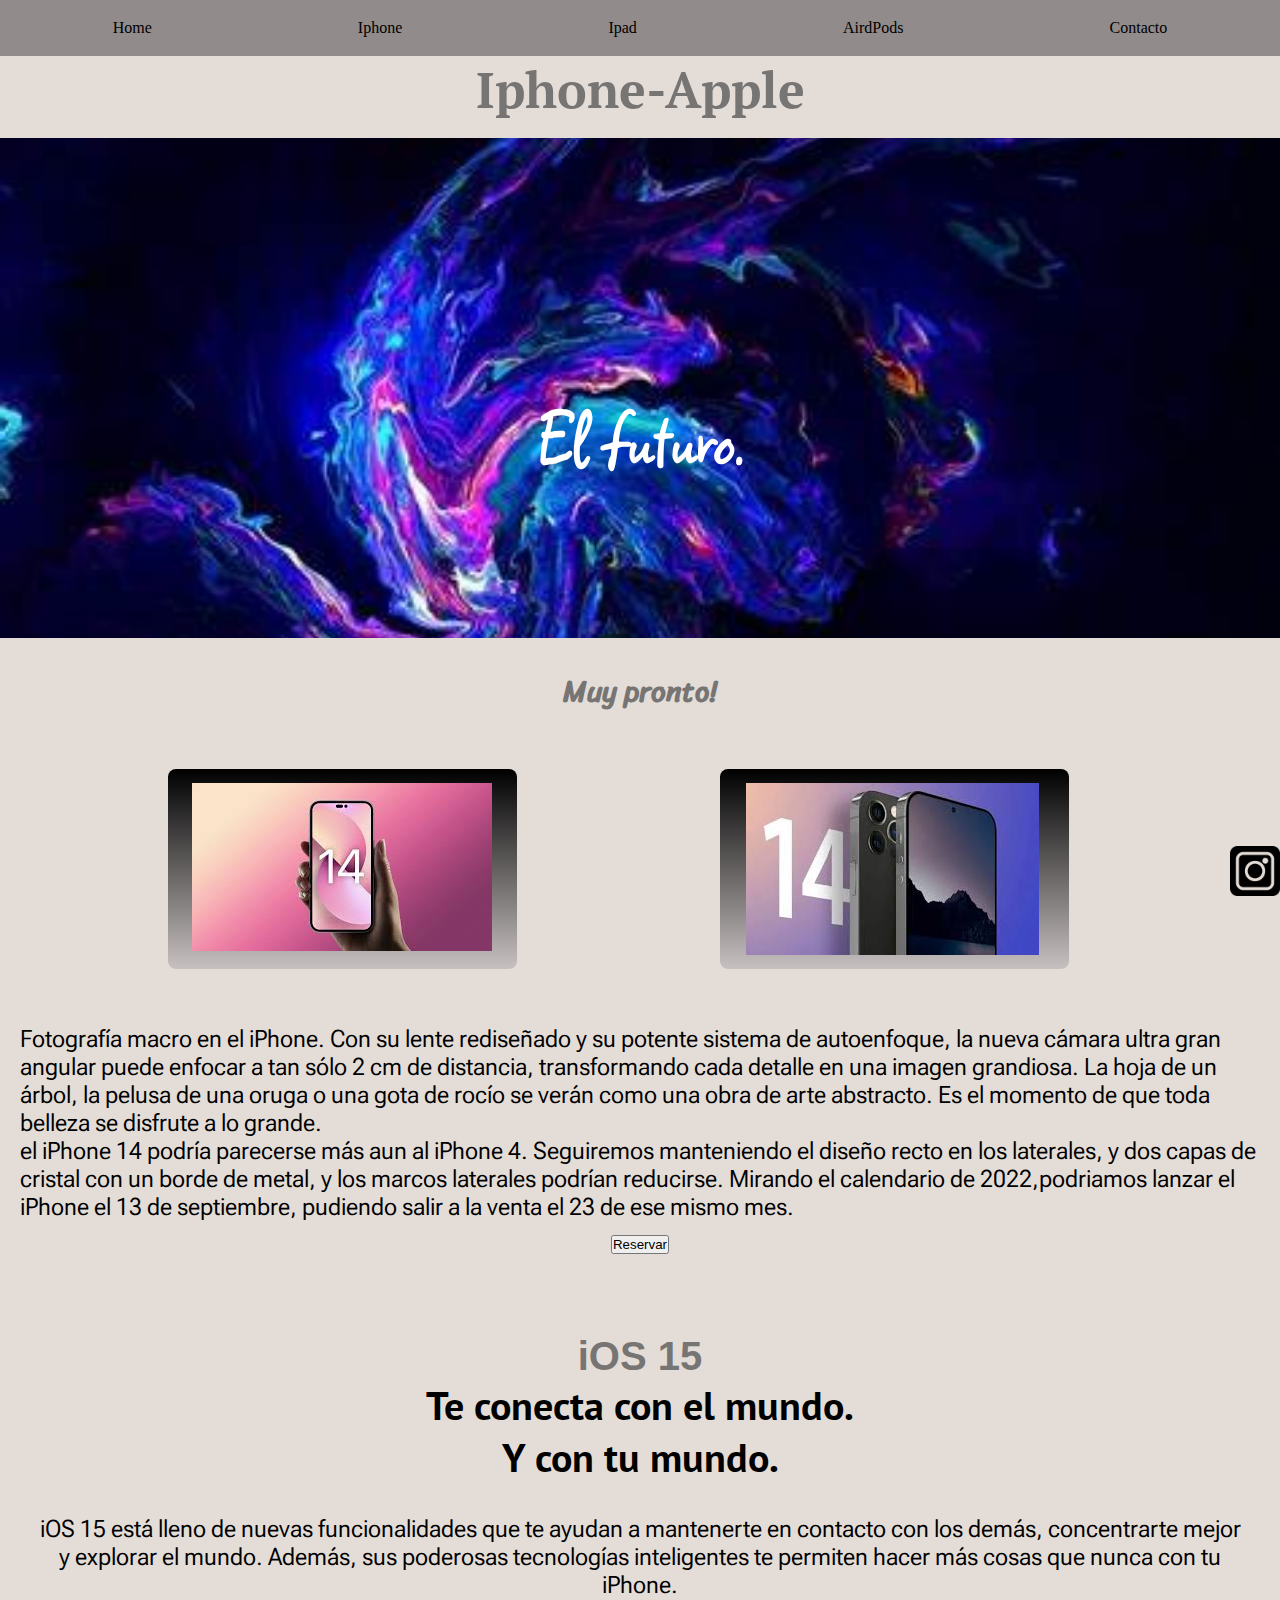
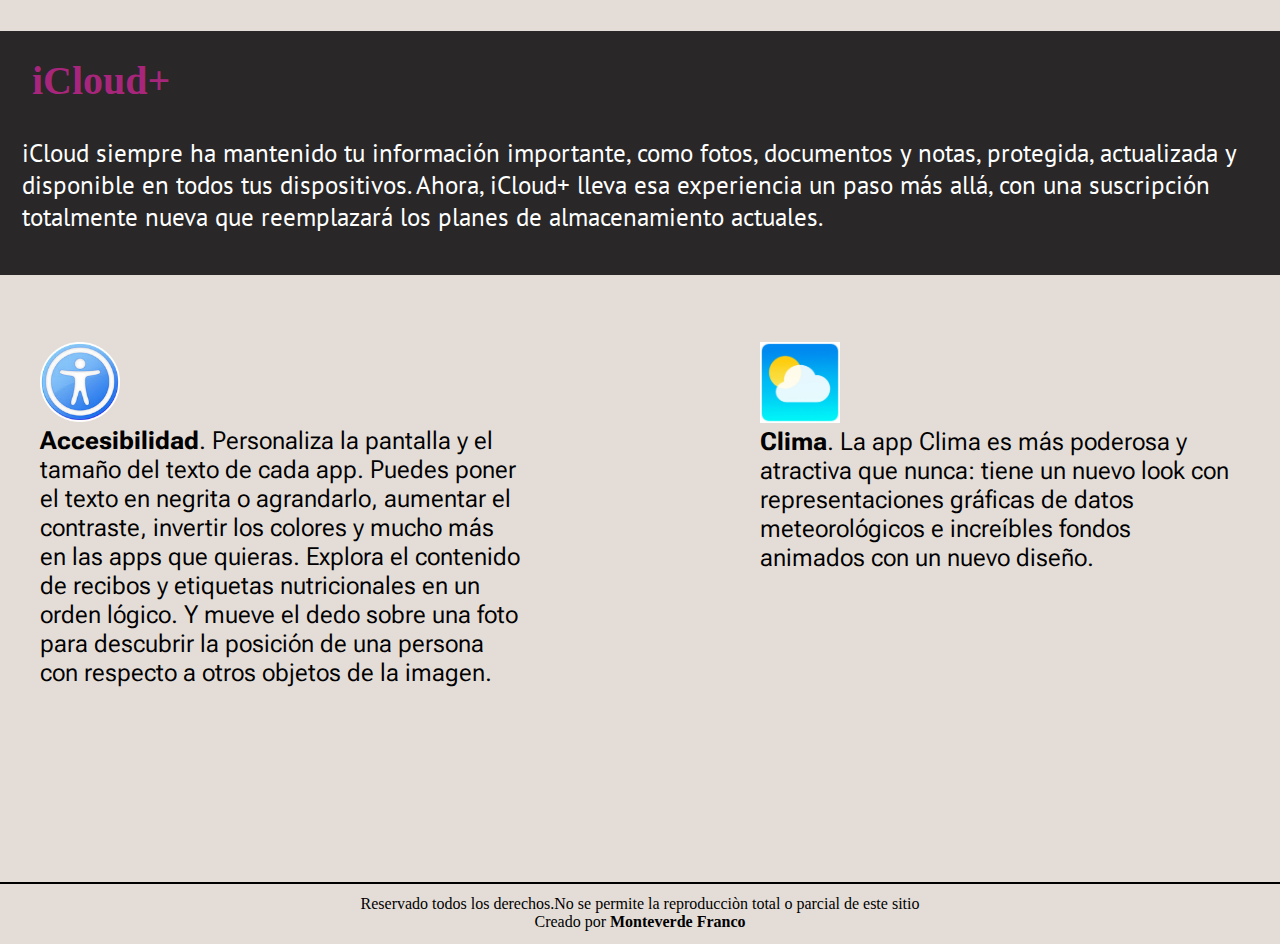
<file: index.html>
<!DOCTYPE html>
<html lang="en">

<head>
    <meta charset="UTF-8">
    <meta http-equiv="X-UA-Compatible" content="IE=edge">
    <meta name="viewport" content="width=device-width, initial-scale=1.0">
    <link rel="stylesheet" href="css/style.css">
    <title>Home</title>

    <!--Enlaces de tipografia-->

    <link rel="preconnect" href="https://fonts.googleapis.com">
    <link rel="preconnect" href="https://fonts.gstatic.com" crossorigin>
    <link href="https://fonts.googleapis.com/css2?family=Roboto+Flex:opsz,wght@8..144,100&display=swap" rel="stylesheet">

    <link rel="preconnect" href="https://fonts.googleapis.com">
    <link rel="preconnect" href="https://fonts.gstatic.com" crossorigin>
    <link href="https://fonts.googleapis.com/css2?family=PT+Serif:ital@1&display=swap" rel="stylesheet">

    <link rel="preconnect" href="https://fonts.googleapis.com">
    <link rel="preconnect" href="https://fonts.gstatic.com" crossorigin>
    <link href="https://fonts.googleapis.com/css2?family=Square+Peg&display=swap" rel="stylesheet">

    <link rel="preconnect" href="https://fonts.googleapis.com">
    <link rel="preconnect" href="https://fonts.gstatic.com" crossorigin>
    <link href="https://fonts.googleapis.com/css2?family=Sriracha&display=swap" rel="stylesheet">

    <link rel="preconnect" href="https://fonts.googleapis.com">
    <link rel="preconnect" href="https://fonts.gstatic.com" crossorigin>
    <link href="https://fonts.googleapis.com/css2?family=PT+Sans:ital@1&display=swap" rel="stylesheet">

</head>

<body>


    <header class=header>

        <nav>

            <ul>

                <li class="hijos">
                    <a href="index.html">Home</a>
                </li>

                <li class="hijos">
                    <a href="pages/iphone.html">Iphone</a>
                </li>

                <li class="hijos">
                    <a href="pages/ipad.html">Ipad</a>
                </li>

                <li class="hijos">
                    <a href="pages/airdpods.html">AirdPods</a>
                </li>

                <li class="hijos">
                    <a href="pages/contacto.html">Contacto</a>
                </li>

            </ul>

        </nav>

    </header>

    <main class="mainIndex">

        <h1>
            Iphone-Apple
        </h1>

        <div class="imagenUno">

            <h2 class="elFuturo">El futuro.</h2>

        </div>

    </main>


    <h2 class="subTitulo">

        Muy pronto!
    </h2>
    <div class="padreGridsIndex">

        <div class="imagenMuestra">
            <img src="img/iphone 14.jpg" alt="imagen">
        </div>

        <div class="imagenMuestraDos">
            <img src="img/iphone142.jpg" alt="imagen">
        </div>

        <div class="parrafoIndex">

            <p>
                Fotografía macro en el iPhone.
                Con su lente rediseñado y su potente sistema de autoenfoque, la nueva cámara ultra gran angular
                puede
                enfocar a tan sólo 2 cm de distancia, transformando cada detalle en una imagen grandiosa. La hoja de
                un
                árbol, la pelusa de una oruga o una gota de rocío se verán como una obra de arte abstracto. Es el
                momento de
                que toda belleza se disfrute a lo grande.
            </p>
            <p>
                el iPhone 14 podría parecerse más aun al iPhone 4. Seguiremos manteniendo el diseño recto en los
                laterales,
                y
                dos capas de cristal con un borde de metal, y los marcos laterales podrían reducirse.
                Mirando el calendario de 2022,podriamos lanzar el iPhone el 13 de septiembre, pudiendo salir a la
                venta
                el
                23 de
                ese mismo mes.
            </p>

            <div class="reservar">

                <input type="submit" value="Reservar">

            </div>

        </div>

        <section class="sectionDosIndex">
            <h3 class="subTituloDos">

                iOS 15

            </h3>

            <h3 class="parrafoIndexDos">

                Te conecta con el mundo.
                <div class="parrafoIndexTres">
                    Y con tu mundo.
                </div>

            </h3>
            <p class="parrafoIndexCuatro">
                iOS 15 está lleno de nuevas funcionalidades que te ayudan a mantenerte en contacto con los demás,
                concentrarte
                mejor y explorar el mundo. Además, sus poderosas tecnologías inteligentes te permiten hacer más
                cosas
                que
                nunca
                con tu iPhone.
            </p>

        </section>

        <div class="fondoIcloud">

            <h4 class="subTituloTres">
                iCloud+
            </h4>
            <p class="parrafoIndexCinco">
                iCloud siempre ha mantenido tu información importante, como fotos, documentos y notas, protegida,
                actualizada y
                disponible en todos tus dispositivos. Ahora, iCloud+ lleva esa experiencia un paso más allá, con una
                suscripción
                totalmente nueva que reemplazará los planes de almacenamiento actuales.
            </p>

        </div>

        <div class="padreAccesibilidad">

            <div class="imagenAccesibilidad">

                <img src="img/Iconoacc.PNG" alt="imagen">

            </div>
            <div class="parrafoAcc">

                <p>
                    <strong>Accesibilidad</strong>. Personaliza la pantalla y el tamaño del texto de cada app.
                    Puedes
                    poner
                    el
                    texto en negrita o agrandarlo, aumentar el contraste, invertir los colores y mucho más en las
                    apps
                    que
                    quieras. Explora el contenido de recibos y etiquetas nutricionales en un orden lógico. Y mueve
                    el
                    dedo
                    sobre
                    una foto para descubrir la posición de una persona con respecto a otros objetos de la imagen.
                </p>

            </div>

        </div>

        <div class="padreClima">

            <div class="imagenClima">

                <img src="img/clima.JPEG" alt="imagen">

            </div>
            <div class="parrafoClima">

                <p>
                    <strong>Clima</strong>. La app Clima es más poderosa y atractiva que nunca: tiene un nuevo look
                    con
                    representaciones gráficas de datos meteorológicos e increíbles fondos animados con un nuevo
                    diseño.
                </p>

            </div>
        </div>

        <footer>

            <p>
                Reservado todos los derechos.No se permite la reproducciòn total o parcial de este sitio
            <div>
                Creado por <strong>Monteverde Franco</strong>
            </div>
            </p>

        </footer>

    </div>

    <div class="fixed">
        <img src="img/instagram.png" alt="img">
    </div>

</body>

</html>
</file>
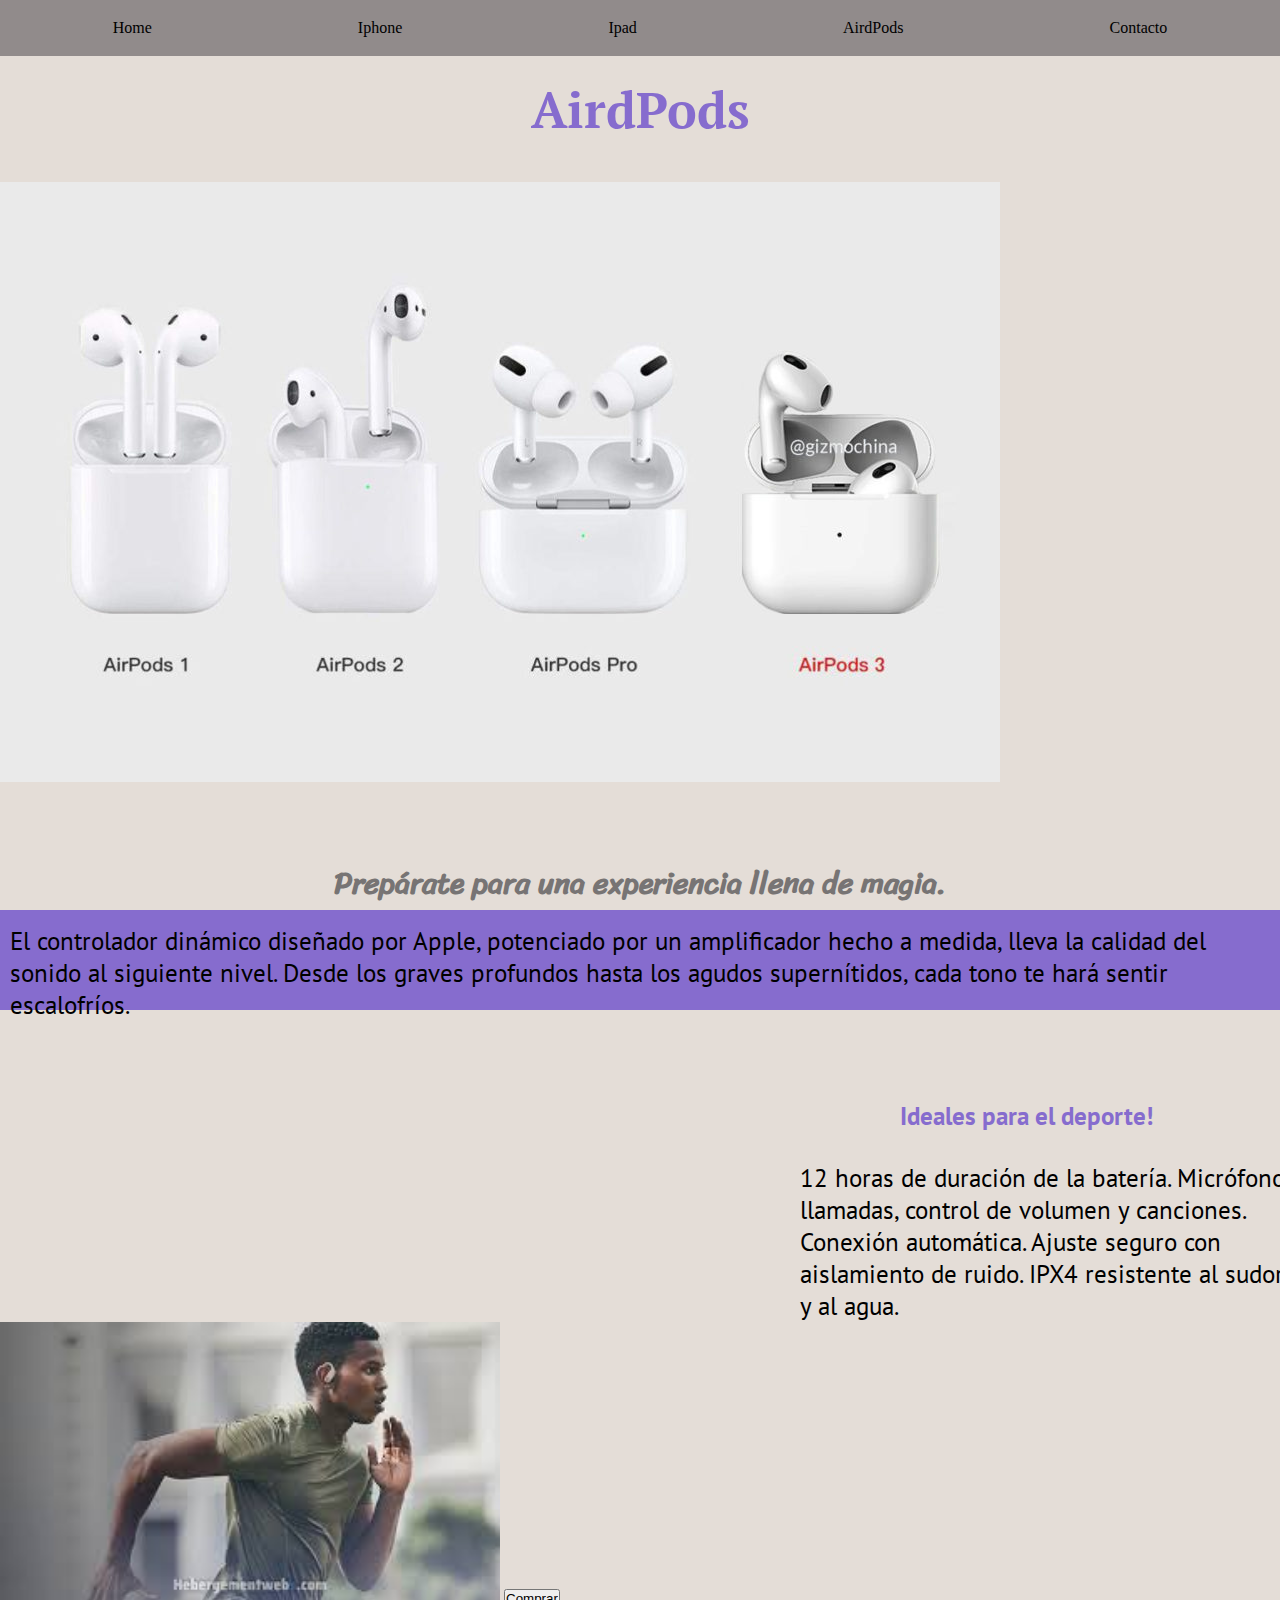
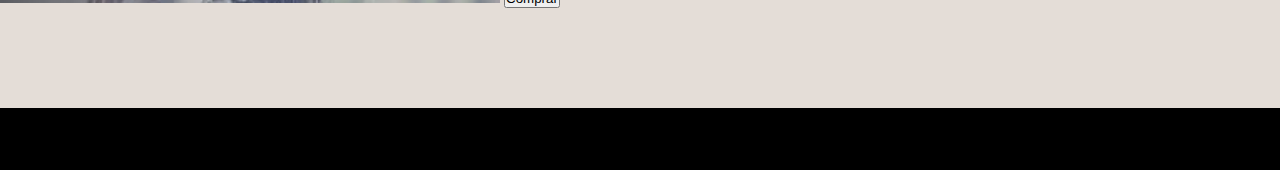
<file: pages/airdpods.html>
<!DOCTYPE html>
<html lang="en">

<head>
    <meta charset="UTF-8">
    <meta http-equiv="X-UA-Compatible" content="IE=edge">
    <meta name="viewport" content="width=device-width, initial-scale=1.0">
    <link rel="stylesheet" href="../css/style.css">
    <title>AirdPods</title>

    <!--Enlaces de tipografia-->
    <link rel="preconnect" href="https://fonts.googleapis.com">
    <link rel="preconnect" href="https://fonts.gstatic.com" crossorigin>
    <link href="https://fonts.googleapis.com/css2?family=PT+Serif:ital@1&display=swap" rel="stylesheet">

    <link rel="preconnect" href="https://fonts.googleapis.com">
    <link rel="preconnect" href="https://fonts.gstatic.com" crossorigin>
    <link href="https://fonts.googleapis.com/css2?family=Square+Peg&display=swap" rel="stylesheet">

    <link rel="preconnect" href="https://fonts.googleapis.com">
    <link rel="preconnect" href="https://fonts.gstatic.com" crossorigin>
    <link href="https://fonts.googleapis.com/css2?family=Sriracha&display=swap" rel="stylesheet">

    <link rel="preconnect" href="https://fonts.googleapis.com">
    <link rel="preconnect" href="https://fonts.gstatic.com" crossorigin>
    <link href="https://fonts.googleapis.com/css2?family=PT+Sans:ital@1&display=swap" rel="stylesheet">

</head>

<body>

    <header class=header>

        <nav>

            <ul>

                <li class="hijos">
                    <a href="../index.html">Home</a>
                </li>

                <li class="hijos">
                    <a href="iphone.html">Iphone</a>
                </li>

                <li class="hijos">
                    <a href="ipad.html">Ipad</a>
                </li>

                <li class="hijos">
                    <a href="airdpods.html">AirdPods</a>
                </li>

                <li class="hijos">
                    <a href="contacto.html">Contacto</a>
                </li>

            </ul>

        </nav>

    </header>
    <main class="mainAirdPods">

        <h1>
            AirdPods
        </h1>
        <img src="../img/AirdPods.jpg" alt="Imagen">

    </main>
    <section class="sectionAird">

        <h2>
            Prepárate para una experiencia llena de magia.
        </h2>
        <p>
            El controlador dinámico diseñado por Apple, potenciado por un amplificador hecho a medida, lleva la
            calidad del sonido al siguiente nivel. Desde los graves profundos hasta los agudos supernítidos, cada
            tono te hará sentir escalofríos.
        </p>

    </section>

    <div class="airdUsos">

        <h3>
            Ideales para el deporte!
        </h3>

        <p>
            12 horas de duración de la batería.
            Micrófono, llamadas, control de volumen y canciones.
            Conexión automática.
            Ajuste seguro con aislamiento de ruido.
            IPX4 resistente al sudor y al agua.
        </p>

    </div>
    <div class="airdImagenUso">
        <img src="../img/airdpodsdeportes.jpg" alt="Imagen">
        <input type="submit" value="Comprar">

    </div>

    <footer>
        <p>
            Reservado todos los derechos.No se permite la reproducciòn total o parcial de este sitio
        <div>
            Creado por <strong>Monteverde Franco</strong>
        </div>
        </p>
    </footer>


</body>

</html>
</file>
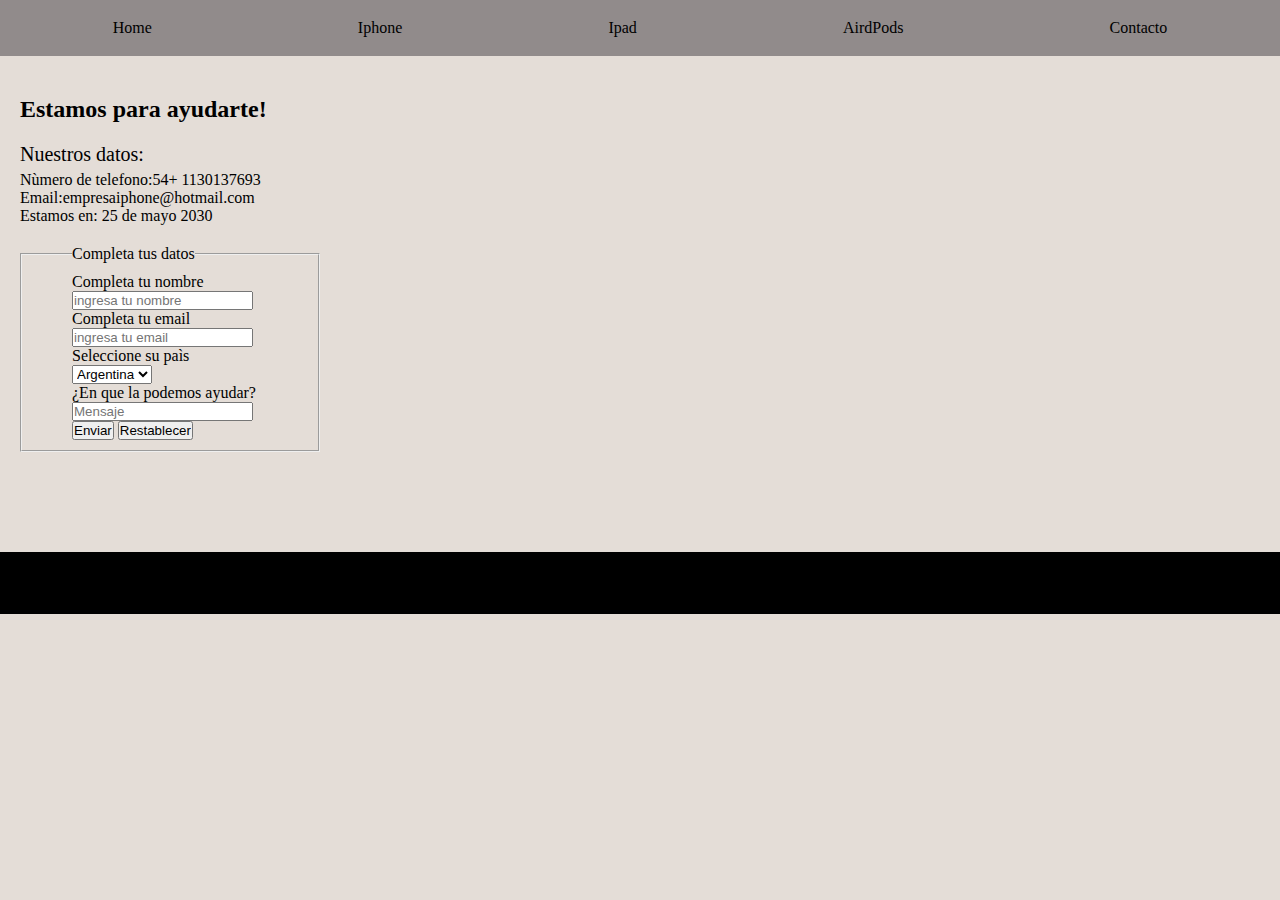
<file: pages/contacto.html>
<!DOCTYPE html>
<html lang="en">

<head>
    <meta charset="UTF-8">
    <meta http-equiv="X-UA-Compatible" content="IE=edge">
    <meta name="viewport" content="width=device-width, initial-scale=1.0">
    <link rel="stylesheet" href="../css/style.css">
    <title>Contacto</title>

    <!--Enlaces de tipografia-->
    <link rel="preconnect" href="https://fonts.googleapis.com">
    <link rel="preconnect" href="https://fonts.gstatic.com" crossorigin>
    <link href="https://fonts.googleapis.com/css2?family=PT+Serif:ital@1&display=swap" rel="stylesheet">

    <link rel="preconnect" href="https://fonts.googleapis.com">
    <link rel="preconnect" href="https://fonts.gstatic.com" crossorigin>
    <link href="https://fonts.googleapis.com/css2?family=Square+Peg&display=swap" rel="stylesheet">

    <link rel="preconnect" href="https://fonts.googleapis.com">
    <link rel="preconnect" href="https://fonts.gstatic.com" crossorigin>
    <link href="https://fonts.googleapis.com/css2?family=Sriracha&display=swap" rel="stylesheet">

    <link rel="preconnect" href="https://fonts.googleapis.com">
    <link rel="preconnect" href="https://fonts.gstatic.com" crossorigin>
    <link href="https://fonts.googleapis.com/css2?family=PT+Sans:ital@1&display=swap" rel="stylesheet">

</head>

<body>

    <header class=header>

        <nav>

            <ul>

                <li class="hijos">
                    <a href="../index.html">Home</a>
                </li>

                <li class="hijos">
                    <a href="iphone.html">Iphone</a>
                </li>

                <li class="hijos">
                    <a href="ipad.html">Ipad</a>
                </li>

                <li class="hijos">
                    <a href="airdpods.html">AirdPods</a>
                </li>

                <li class="hijos">
                    <a href="contacto.html">Contacto</a>
                </li>

            </ul>

        </nav>

    </header>
    <main class="mainContacto">

        <h2>
            Estamos para ayudarte!
        </h2>

    </main>
    <section class="sectionContacto">

        <p>

        <div>
            Nuestros datos:
        </div>
        <ul>
            <li>Nùmero de telefono:54+ 1130137693</li>
            <li>Email:empresaiphone@hotmail.com</li>
            <li>Estamos en: 25 de mayo 2030</li>
        </ul>

        </p>

    </section>
    <form class="formContacto">

        <fieldset>
            <legend>Completa tus datos</legend>
            <!--Para nombre-->
            <div>
                <label for="nombre">Completa tu nombre</label>

                <div>
                    <input type="text" name="nombre" placeholder="ingresa tu nombre">
                </div>
                <!--Para email-->
            </div>
            <label for="email">Completa tu email</label>
            </div>
            <div>
                <input type="email" name="email" placeholder="ingresa tu email">
            </div>

            <!--Para paìs-->
            <div>
                <label for="pais">Seleccione su paìs</label>
                <div>
                    <select name="pais" id="">
                        <option value="Argentina">Argentina</option>
                        <option value="Brasil">Brasil</option>
                        <option value="Uruguay">Uruguay</option>
                        <option value="Paraguay">Paraguay</option>
                        <option value="Chile">Chile</option>
                </div>
                </select>
            </div>
            <!--Mensaje-->
            <div>
                <label for="text">¿En que la podemos ayudar?</label>
                <div>
                    <input type="text" name=text placeholder="Mensaje">
                </div>
            </div>

            <!--Envio de formulario-->
            <div>
                <input type="submit" value="Enviar">
                <input type="reset" value="Restablecer">
            </div>

        </fieldset>

    </form>
    <footer>

        <p>
            Reservado todos los derechos.No se permite la reproducciòn total o parcial de este sitio
        <div>
            Creado por <strong>Monteverde Franco</strong>
        </div>
        </p>

    </footer>
</body>

</html>
</file>
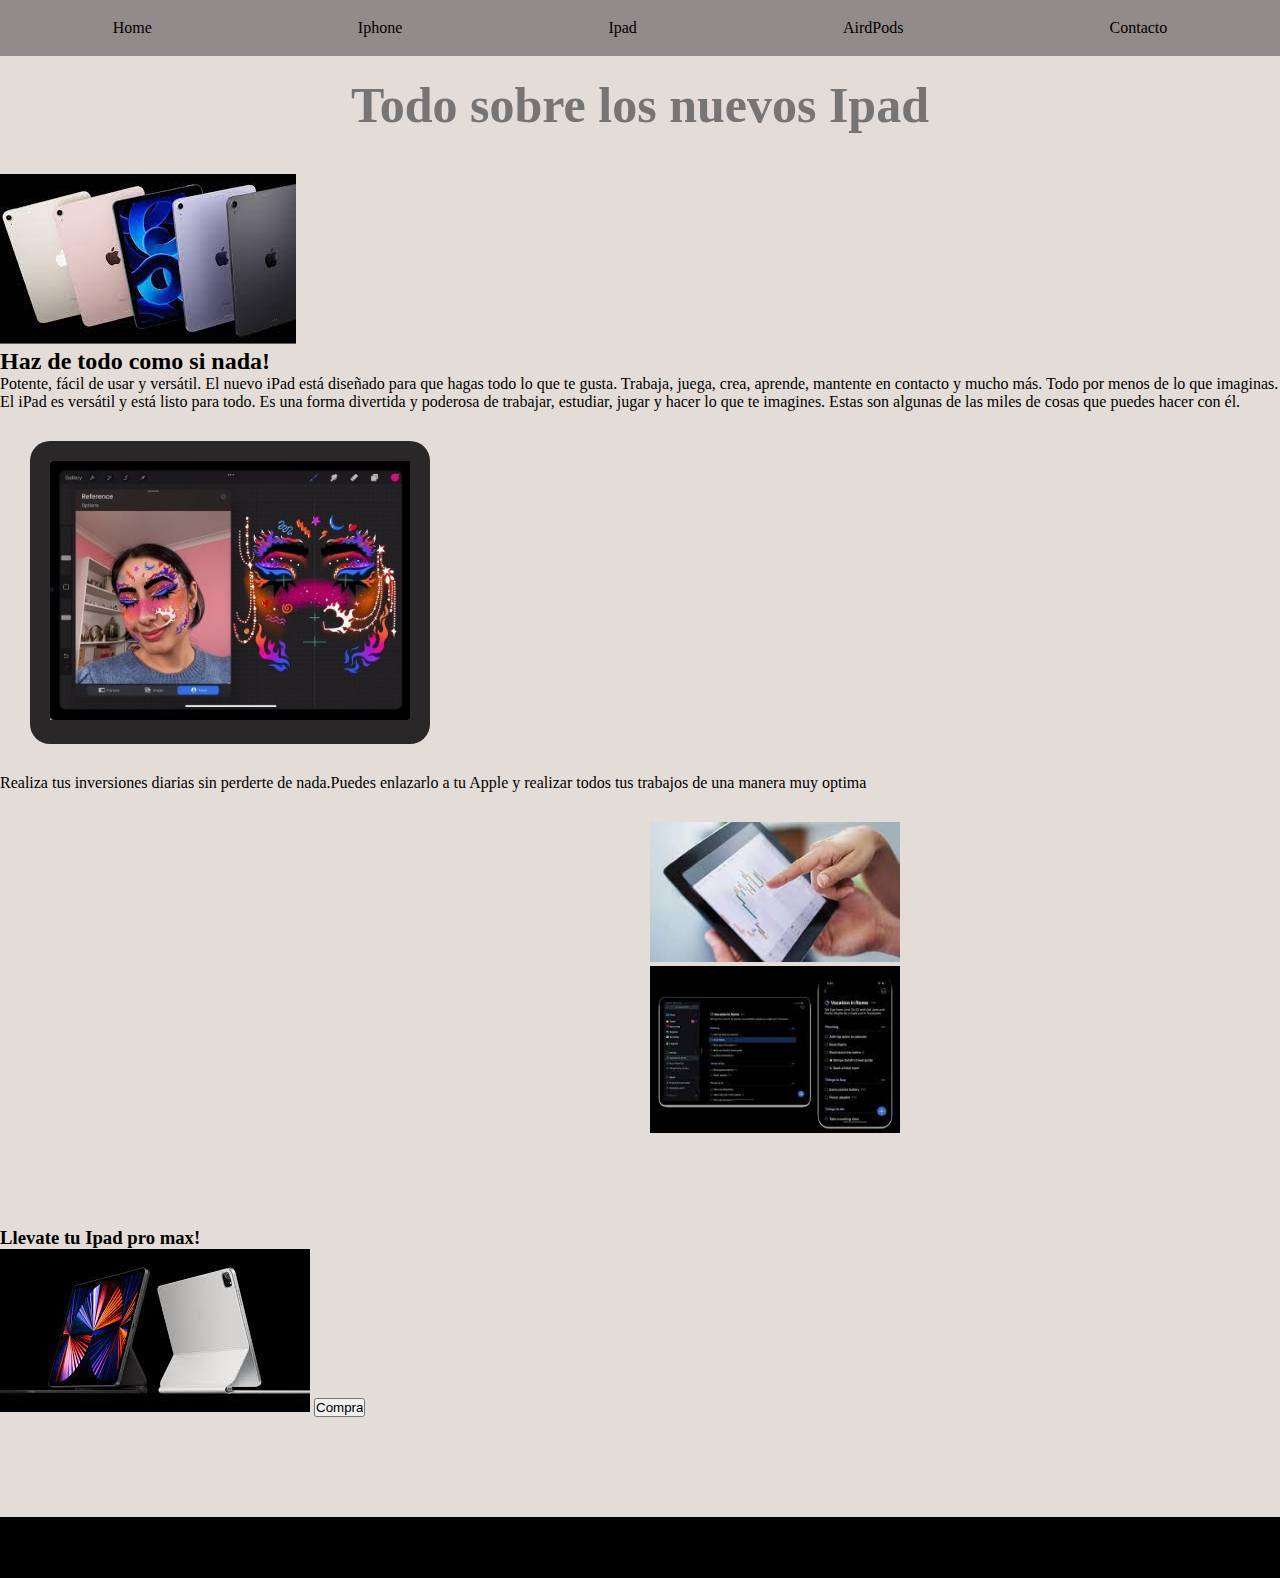
<file: pages/ipad.html>
<!DOCTYPE html>
<html lang="en">

<head>
    <meta charset="UTF-8">
    <meta http-equiv="X-UA-Compatible" content="IE=edge">
    <meta name="viewport" content="width=device-width, initial-scale=1.0">
    <!--Link de css bbootstrap-->

    <link href="https://cdn.jsdelivr.net/npm/bootstrap@5.2.0-beta1/dist/css/bootstrap.min.css" rel="stylesheet"
        integrity="sha384-0evHe/X+R7YkIZDRvuzKMRqM+OrBnVFBL6DOitfPri4tjfHxaWutUpFmBp4vmVor" crossorigin="anonymous">

    <link rel="stylesheet" href="../css/style.css">

    <title>Ipad</title>



</head>

<body>

    <header class=header>

        <nav>

            <ul>

                <li class="hijos">
                    <a href="../index.html">Home</a>
                </li>

                <li class="hijos">
                    <a href="iphone.html">Iphone</a>
                </li>

                <li class="hijos">
                    <a href="ipad.html">Ipad</a>
                </li>

                <li class="hijos">
                    <a href="airdpods.html">AirdPods</a>
                </li>

                <li class="hijos">
                    <a href="contacto.html">Contacto</a>
                </li>

            </ul>

        </nav>

    </header>

    <main class="mainIpad">

        <h1>
            Todo sobre los nuevos Ipad
        </h1>
        <img src="../img/ipad.jpg" alt="imagen">

    </main>

    <div class="containerFluid">

        <section>

            <div class="row">
                <h2 class="col-6 mx-3 text-danger">
                    Haz de todo como si nada!
                </h2>
            </div>

            <div class="row">
                <p class=" col-8 mx-3 lead">

                    Potente, fácil de usar y versátil. El nuevo iPad está diseñado para
                    que hagas todo lo que te gusta. Trabaja, juega, crea, aprende, mantente
                    en contacto y mucho más. Todo por menos de lo que imaginas.

                </p>
            </div>

            <div class="row">
                <p class=" col-8 mx-3 lead">

                    El iPad es versátil y está listo para todo. Es una forma divertida y poderosa de trabajar, estudiar,
                    jugar y hacer lo que te imagines. Estas son algunas de las miles de cosas que puedes hacer con él.

                </p>

            </div>
        </section>

        <div class="imagenDosIpad">

            <img src="../img/ipad1.jpg" alt="imagen">

        </div>

        <div class="row">
            <P class="col-6 position-absolute end-0 lead">
                Realiza tus inversiones diarias sin perderte de nada.Puedes enlazarlo a tu Apple
                y realizar todos tus trabajos de una manera muy optima
            </P>
        </div>

        <div class="imagenesIpad">

            <div class="row">

                <div class="col-5 my-5 py-3">
                    <img src="../img/ipad2.jpg" alt="imagen">
                </div>

                <div class="col-5 my-5 py-3">
                    <img src="../img/ipaddark.jpg" alt="">
                    
                </div>
            </div>
        </div>

        <div class="row">
            <h3 class="col-5 text-danger mx-3">
                Llevate tu Ipad pro max!
            </h3>
        </div>

        <div class="row">
            <div class="col-5 mx-3 ">
                <img src="../img/ipadpromax.jpg" alt="imagen">
                <input type="submit" value="Compra">
            </div>
        </div>

    </div>

    <footer>

        <p>
            Reservado todos los derechos.No se permite la reproducciòn total o parcial de este sitio
        <div>
            Creado por <strong>Monteverde Franco</strong>
        </div>
        </p>

    </footer>

</body>

</html>
</file>
<file: css/style.css>
* {
    margin: 0;
    padding: 0;
    box-sizing: border-box;
}

/* Css de Index*/

body {
    background-color: #e4ddd7;
}

.padreGridsIndex {
    display: grid;
    column-gap: 10rem;
    grid-template-columns: repeat(4, 1fr);
    grid-template-rows: repeat(7, fr);
    grid-template-areas: " subTitulo subTitulo subTitulo subTitulo"
        "  imgMu  imgMu imgMuDos imgMuDos"
        " parrIn parrIn parrIn parrIn"
        " secDIn secDIn secDIn secDIn"
        " fonIclou fonIclou fonIclou fonIclou"
        " padreAcc padreAcc padreCli padreCli"
        " footer footer footer footer";
}

.subTitulo {
    grid-area: subTitulo;
}

.imagenMuestra {
    grid-area: imgMu;
}

.imagenMuestraDos {
    grid-area: imgMuDos;
}

.parrafoIndex {
    grid-area: parrIn;
}

.sectionDosIndex {
    grid-area: secDIn;
}

.fondoIcloud {
    grid-area: fonIclou;
}

.padreAccesibilidad {
    grid-area: padreAcc;
    padding: 2.5rem;
    height: 30rem;
}

.padreClima {
    grid-area: padreCli;
    padding: 2.5rem;
}

footer {
    grid-area: footer;
}

/*Fin d grids*/

.header {
    background-color: #918b8b;
    padding: 0.6rem;
}

.header nav ul {
    display: flex;
    justify-content: space-around;
}

.hijos {
    margin: 0.6rem;
    list-style: none;
}

.header nav ul li a:hover {
    color: white;
    font-weight: 1.8rem;

}

.hijos a {
    color: black;
    text-decoration: none;
}

header {
    position: sticky;
    top: 0;
    z-index: 1;
}

.imagenUno {
    background-image: url("../img/elfuturo.jfif");
    background-size: cover;
    background-repeat: no-repeat;
    background-position: center;
    height: 31.2rem;
}

.imagenUno h2 {
    color: white;
    text-align: center;
    padding: 15.6rem;
    font-size: 5rem;
    font-family: 'Square Peg', cursive;
}


main h1 {
    text-align: center;
    font-family: 'PT Serif', serif;
    color: #777474;
    font-size: 3.1rem;
    margin: 0 0 1rem 0;
}

.subTitulo {
    margin: 1.8rem;
    font-family: 'Sriracha', cursive;
    text-align: center;
    color: #777474;
    font-size: 1.8rem;
}

.muyPronto {
    background-color: #8f8787;
    margin: 0.6rem;
    padding: 0.6rem;
    width: 20rem;

}

.imagenMuestra {
    background-image: linear-gradient(black, #c7c0c0);
    width: 21.8rem;
    height: 12.5rem;
    border-radius: 0.5rem;
    margin: 4% 30% 10% 30%;
}

.imagenMuestra:hover{
    animation-name: girar;
    animation-duration: 2s;
    animation-timing-function: linear;
    background-image: linear-gradient(to bottom,#c7c0c0,black);
}

@keyframes girar{
    from{
        transform: rotate(-10deg);
    }
    to{
        transform: rotate(10deg);
    }
}

.imagenMuestra img {
    padding: 0.9rem 0.6rem 0.6rem 1.5rem;
}

.imagenMuestraDos {
    background-image: linear-gradient(black, #c7c0c0);
    padding: 0 0 0 24px;
    width: 21.8rem;
    height: 12.5rem;
    border-radius: 0.5rem;
    margin: 4% 50% 10% 0;
}

.imagenMuestraDos:hover{
    animation-name: girar;
    animation-duration: 2s;
    animation-timing-function: linear;
    background-image: linear-gradient(to bottom,#c7c0c0,black);
}

.imagenMuestraDos img {
    padding: 0.9rem 0.6rem 0.6rem 0.1rem;
}

.parrafoIndex p {
    font-size: 1.5rem;
    margin: 0 1.25rem 0 1.25rem;
    font-family: 'Roboto Flex', sans-serif;
}

.reservar {
    text-align: center;
    margin: 0.9rem 0 0 0;
}


.colorSecundario {
    background-color: white;
}

.subTituloDos {
    margin: 5rem 0 0 0;
    text-align: center;
    font-size: 2.5rem;
    font-family: 'Inter', sans-serif;
    color: #777474;
}

.parrafoIndexDos {
    text-align: center;
    font-size: 2.5rem;
    font-family: 'PT Sans', sans-serif;
}

.parrafoIndexTres {
    text-align: center;
    font-size: 2.5rem;
    font-family: 'PT Sans', sans-serif;
}

.parrafoIndexCuatro {
    margin: 2rem;
    text-align: center;
    font-size: 1.5rem;
    font-family: 'Roboto Flex', sans-serif;
}

.subTituloTres {
    margin: 0 0 0 2rem;
    padding: 2% 0 0 0;
    font-size: 2.5rem;
    color: #a7267c;
}

.parrafoIndexCinco {
    margin: 0.5rem 0 4.3rem 0.6rem;
    width: 100%;
    padding: 2% 1% 0 1%;
    font-size: 25px;
    font-family: 'PT Sans', sans-serif;
    color: white;
}

.imagenAccesibilidad img {
    width: 80px;
}

.imagenClima img {
    width: 80px;
}

.parrafoAcc p {
    font-size: 25px;
    font-family: 'Roboto Flex', sans-serif;
}

.parrafoClima p {
    font-size: 25px;
    font-family: 'Roboto Flex', sans-serif;
}
footer {
    background-color: black;
    height: 1%;
    margin: 100px 0 0 0;
    text-align: center;
}

footer p{
    padding: 1% 0 0 0;
}

.fondoIcloud {
    background-color: rgb(41, 39, 39);
    height: 90%
}

.fixed {
    position: fixed;
    bottom: 0;
    right: 0;
}

.fixed img {
    width: 50px;
}  

@media screen and (max-width: 1024px){
    
    .imagenMuestra{
        margin: 4% 0 10% 10%; 
    }
    .imagenMuestraDos{
        margin: 4% 0 10% 0;
    }
}

@media screen and (max-width:1000px){

    .padreGridsIndex {
        display: grid;
        column-gap: 10rem;
        grid-template-columns: repeat(4, 1fr);
        grid-template-rows: repeat(9, fr);
        grid-template-areas: "subTitulo subTitulo subTitulo subTitulo"
                             "imgMu  imgMu imgMu  imgMu"
                             "imgMuDos imgMuDos imgMuDos imgMuDos"
                             "parrIn parrIn parrIn parrIn"
                             "secDIn secDIn secDIn secDIn"
                             "fonIclou fonIclou fonIclou fonIclou"
                             "padreAcc padreAcc padreAcc padreAcc"
                             "padreCli padreCli padreCli padreCli"
                             "footer footer footer footer";
    }

    .fondoIcloud{
        height: 90%;
    }

    .parrafoIndexCinco{
        padding: 0 1% 2% 0;
    }
    .imagenMuestra{
        margin:  5% auto;
    }
    .imagenMuestraDos{
        margin: 5% auto;
    }
    .parrafoIndex{
        margin: 0 0 0 5%;
    }

}

/*Css de Iphone*/

.padreGridsIphone {
    display: grid;
    grid-template-columns: repeat(2, 1fr);
    grid-template-rows: repeat(4, 1fr);
    height: 100vh;
    row-gap: 3.1rem;
    grid-template-areas: " priPu segPu"
                         " terPu cuarPu"
                         " accIpho pAccPar"
                         " footer  footer";
}

.mainIphone h1{
margin: 0 0 6rem 0;
}

.primerPublicacion{
    margin: 0 0 0 25%;
}

.primerPublicacion p{
    width: 60%;
    font-family: 'Roboto Flex', sans-serif;
    margin: 0 0 1rem 0;
    font-size: 1.2rem;
}

.primerPublicacion img{
    padding: 0.75rem 0 0 1.25rem;
}

.fondoPublicaciones{
    background-image: linear-gradient(black, #c7c0c0);
    width: 20rem;
    height: 13rem;
    border-radius: 1rem;
}

.segundaPublicacion{
    margin: 0 0 0 25%;
 
}

.segundaPublicacion p{
    width: 74%;
    font-family: 'Roboto Flex', sans-serif;
    margin: 0 0 1rem 0;
    font-size: 1.2rem;
}


.segundaPublicacion img{
    padding: 0.5rem 0 0 1.7rem;
}

.fondoPublicacionesDos{
    background-image: linear-gradient(black, #c7c0c0);
    width: 20rem;
    height: 13rem;
    border-radius: 1rem;
}

.terceraPublicacion{
    margin: 0 0 0 25%;
}

.terceraPublicacion p{
    width: 60%;
    font-family: 'Roboto Flex', sans-serif;
    margin: 0 0 1rem 0;
    font-size: 1.2rem;
}

.terceraPublicacion img{
    padding: 0.7rem 0 0 1.3rem;
}

.fondoPublicacionesTres{
    background-image: linear-gradient(black, #c7c0c0);
    width: 13.5rem;
    height: 14.5rem;
    border-radius: 1rem;
}

.cuartaPublicacion{
    margin: 0 0 0 25%;
}

.cuartaPublicacion p{
    width: 60%;
    font-family: 'Roboto Flex', sans-serif;
    margin: 0 0 1rem 0;
    font-size: 1.2rem;
}
.cuartaPublicacion img{
    padding: 0.7rem 0 0 1.3rem;
}

.fondoPublicacionesCuatro{
    background-image: linear-gradient(black, #c7c0c0);
    width: 13.5rem;
    height: 14.5rem;
    border-radius: 1rem;
}

.comprar{
    margin: 1rem 0 0 0;

}

.accesibilidadIphone h5{
    text-align: center;
    margin: 5rem 0 ;
    font-size: 2rem;
}

.accesibilidadIphoneParrafo{
    font-family: 'Roboto Flex', sans-serif;
    font-size: 1.5rem;
    padding: 0 1.2rem 0 1.2rem;
}

.bloqueItems{
    display: flex;
    justify-content: space-evenly;
    margin: 2rem 0 0 0;
    font-family: 'Roboto Flex', sans-serif;
    
}

.columnasIphone li{
  font-size: 1.3rem;
}

@media screen and (max-width:1024px) {

    .padreGridsIphone {
        display: grid;
        grid-template-columns: repeat(1, 1fr);
        grid-template-rows: repeat(7, 1fr);
        height: 100vh;
        row-gap: 3.1rem;
        grid-template-areas: "priPu"
                             "segPu"
                             "terPu"
                             "cuarPu"
                             "accIpho"
                             "pAccPar"
                             "footer";
    }

    .accesibilidadIphoneParrafo p{
        padding: 0 1rem;
    }

}

/*Ipad*/

.mainIpad h1 {
    text-align: center;
    font-family: 'PT Serif', serif;
    margin: 20px 0px 40px 0px;
    color: #777474;
    font-size: 50px;
}

.sectionIpad h2 {
    margin: 30px 30px 10px 30px;
    font-family: 'Sriracha', cursive;
    color: #cf1883;
    font-size: 30px;
}

.sectionIpad p {
    font-size: 25px;
    margin: 0 20px 0 20px;
    font-family: 'PT Sans', sans-serif;
}

.imagenDosIpad {
    background-color: rgb(41, 39, 39);
    width: 400px;
    margin: 30px;
    border-radius: 20px;
}

.imagenDosIpad img {
    padding: 20px;
    width: 400px;
}

.parrafoDosIpad {
    width: 600px;
    font-size: 25px;
    margin: 0 20px 0 700px;
    font-family: 'PT Sans', sans-serif;
    text-align: left;
}

.imagenesIpad {
    margin: 30px 0 90px 650px;
}

.imagenesIpad img {
    width: 250px;
}

.ipadProMax {
    margin: 30px 30px 10px 30px;
    font-family: 'Sriracha', cursive;
    color: #777474;
    font-size: 30px;
}

/*AirdPods*/

.mainAirdPods h1 {
    text-align: center;
    font-family: 'PT Serif', serif;
    margin: 20px 0px 40px 0px;
    color: #866cce;
    font-size: 50px;
}

.sectionAird {
    margin: 70px 0 0 0;
}

.sectionAird h2 {
    font-family: 'Sriracha', cursive;
    text-align: center;
    color: #777474;
    font-size: 30px;
}

.sectionAird p {
    background-color: #866cce;
    height: 100px;
    font-size: 25px;
    padding: 15px 0 10px 10px;
    font-family: 'PT Sans', sans-serif;
}

.airdUsos {
    margin: 90px 0 0 0;
}

.airdUsos h3 {
    margin: 0 0 30px 900px;
    color: #866cce;
    font-size: 25px;
    font-family: 'PT Sans', sans-serif;
}

.airdUsos p {
    font-size: 25px;
    font-family: 'PT Sans', sans-serif;
    width: 500px;
    margin: 0 0 0 800px;
}

.airdImagenUso img {
    width: 500px;
}

/*Contacto*/

.mainContacto {
    margin: 40px 0 20px 20px;
}

.sectionContacto {
    margin: 0 0 20px 20px;
}

.sectionContacto ul li {
    list-style: none;
}

.formContacto {
    margin: 0 0 0 20px;
    width: 300px;
}

.formContacto fieldset {
    padding: 10px 0 10px 50px;
}

.sectionContacto div {
    font-size: 20px;
    font-weight: 200px;
    margin: 0 0 5px 0;
}
</file>
